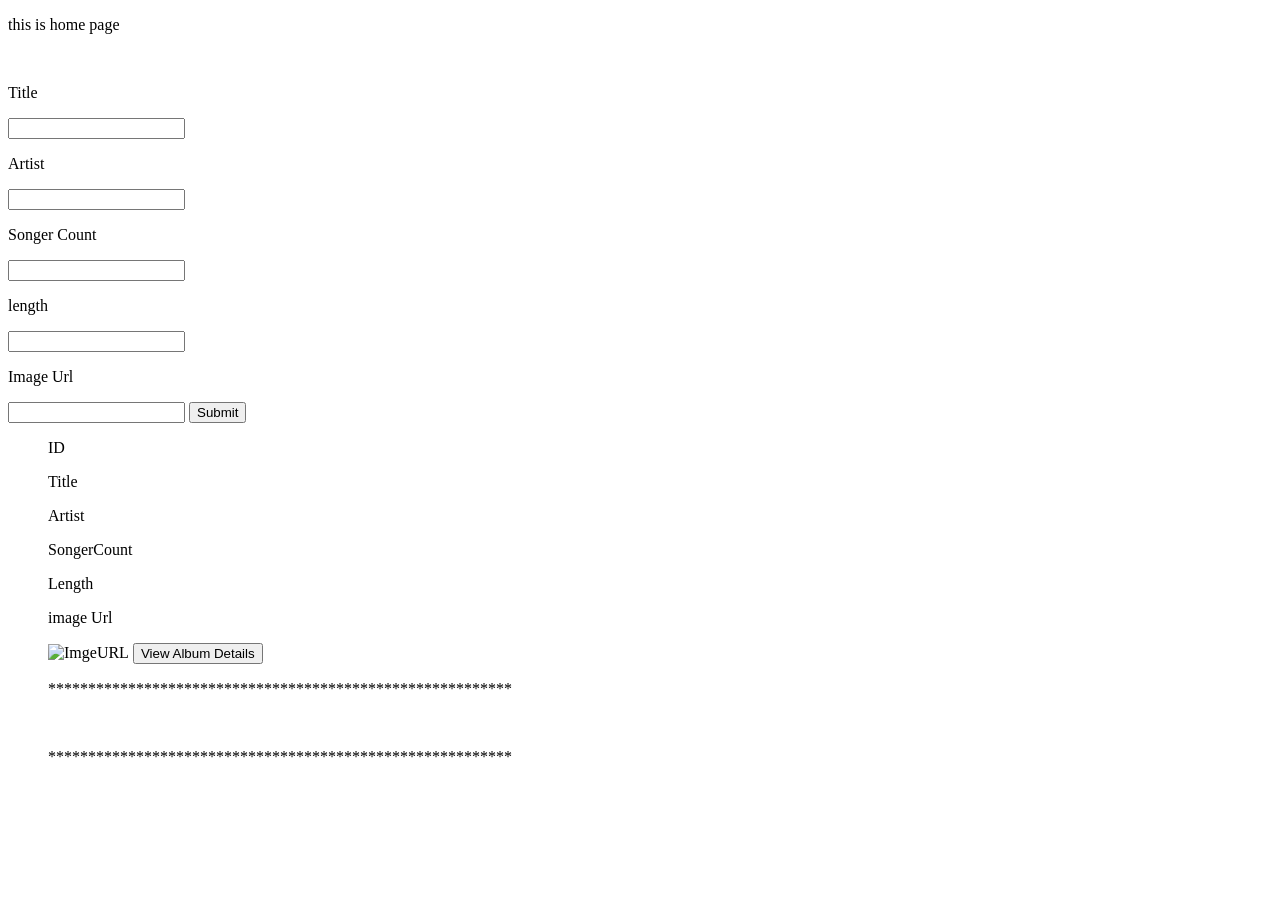
<file: songr/src/main/resources/templates/index.html>
<!DOCTYPE html>
<html lang="en" xmlns:th="http://www.w3.org/1999/xhtml">
<head>
    <meta charset="UTF-8">
    <meta name="viewport"
          content="width=device-width, user-scalable=no, initial-scale=1.0, maximum-scale=1.0, minimum-scale=1.0">
    <meta http-equiv="X-UA-Compatible" content="ie=edge">
    <title>My App </title>
    <link rel="stylesheet" th:href="@{/index.css}" />
</head>
<body>
    <p>this is home page </p><br>

    <form  action="/addAlbum" method="POST">
        <p>Title </p><input type="text" name ="title"/>
        <p>Artist </p><input type="text" name ="artist"/>
        <p>Songer Count </p><input type="text" name ="songerCount"/>
        <p>length  </p><input type="number" name ="length"/>
        <p>Image Url  </p><input type="url" name ="imageUrl"/>
        <button type="submit" > Submit </button>

    </form>

    <ul th:each="album : ${albumList}">
        <form th:action="@{Album/{id}(id=${album.id})}" method = "GET">
        <p>ID</p><span th:text="${album.id}"></span>
        <p>Title</p><span th:text="${album.title}"></span>
        <p>Artist</p><span th:text="${album.artist}"></span>
        <p>SongerCount</p><span th:text="${album.songerCount}"></span>
        <p>Length</p><span th:text="${album.length}"></span>
        <p>image Url</p><span th:text="${album.imageUrl}"></span>
        <img th:src="${album.imageUrl}" alt="ImgeURL" width="400" height="300">

        <button action="Submit">View Album Details</button>

        <p>**********************************************************</p>
        </br>
        <p>**********************************************************</p>
        </form>
    </ul>


</body>
</html>
</file>
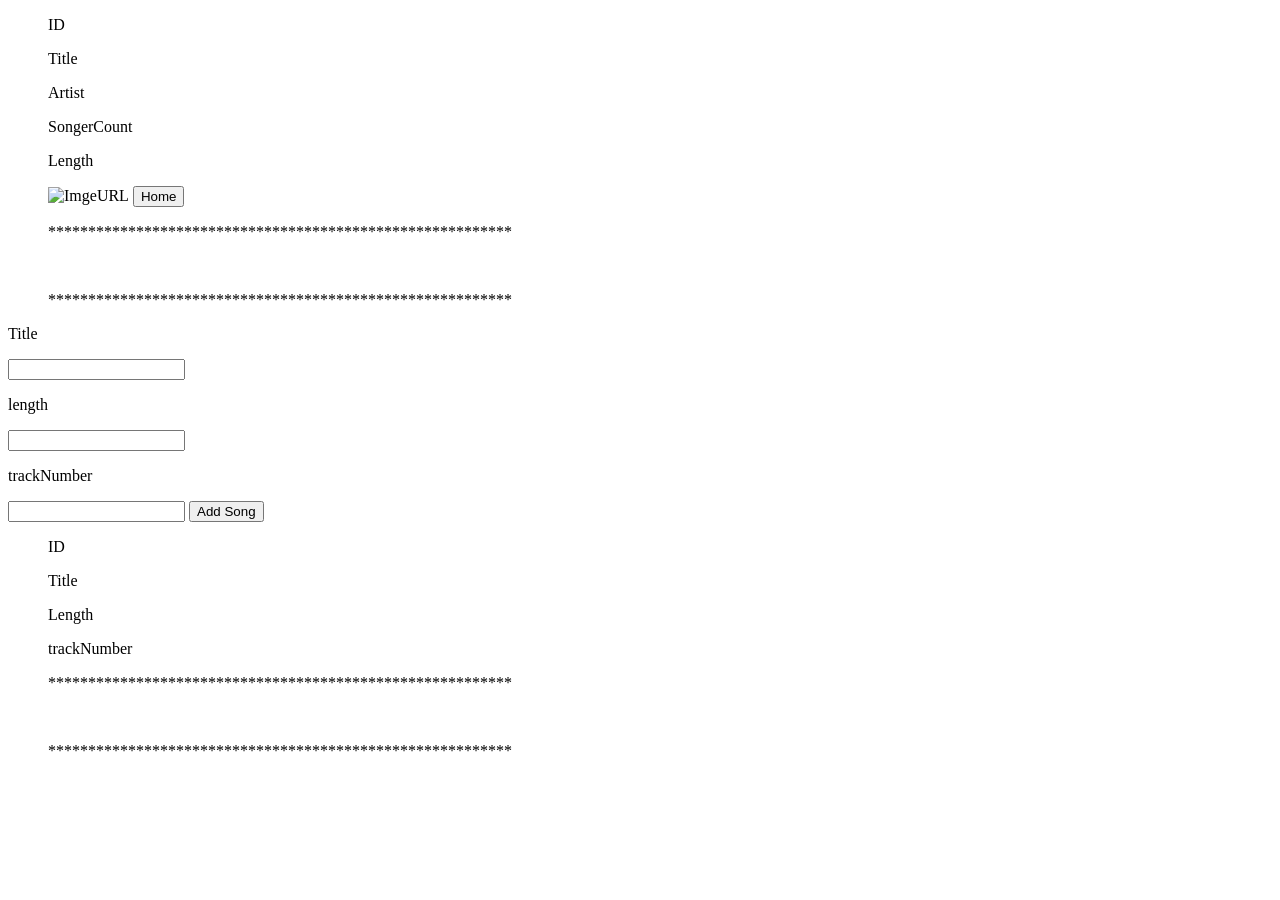
<file: songr/src/main/resources/templates/AlbumDetails.html>
<!DOCTYPE html>
<html lang="en" xmlns:th="http://www.w3.org/1999/xhtml">
<head>
    <meta charset="UTF-8">
    <title>Title</title>
</head>
<body>
<form action="/" method = "GET">
    <ul >
        <p>ID</p><span th:text="${album.id}"></span>
        <p>Title</p><span th:text="${album.title}"></span>
        <p>Artist</p><span th:text="${album.artist}"></span>
        <p>SongerCount</p><span th:text="${album.songerCount}"></span>
        <p>Length</p><span th:text="${album.length}"></span>
<!--        <p>image Url</p><span th:text="${album.imageUrl}"></span>-->
        <img th:src="${album.imageUrl}" alt="ImgeURL" width="400" height="300">

        <button action="Submit">Home </button>

        <p>**********************************************************</p>
        </br>
        <p>**********************************************************</p>
    </ul>
</form>
<form th:action="@{'/Album/'+${album.id}+'/addSong'}" method="post">

        <p>Title </p><input type="text" name ="title"/>
        <p>length  </p><input type="number" name ="length"/>
        <p>trackNumber  </p><input type="number" name ="trackNumber"/>

        <button action="Submit">Add Song </button>
</form>

<ul th:each="song : ${songs}">
        <p>ID</p><span th:text="${song.id}"></span>
        <p>Title</p><span th:text="${song.title}"></span>
        <p>Length</p><span th:text="${song.length}"></span>
        <p>trackNumber</p><span th:text="${song.trackNumber}"></span>


        <p>**********************************************************</p>
        </br>
        <p>**********************************************************</p>
</ul>
</body>
</html>
</file>
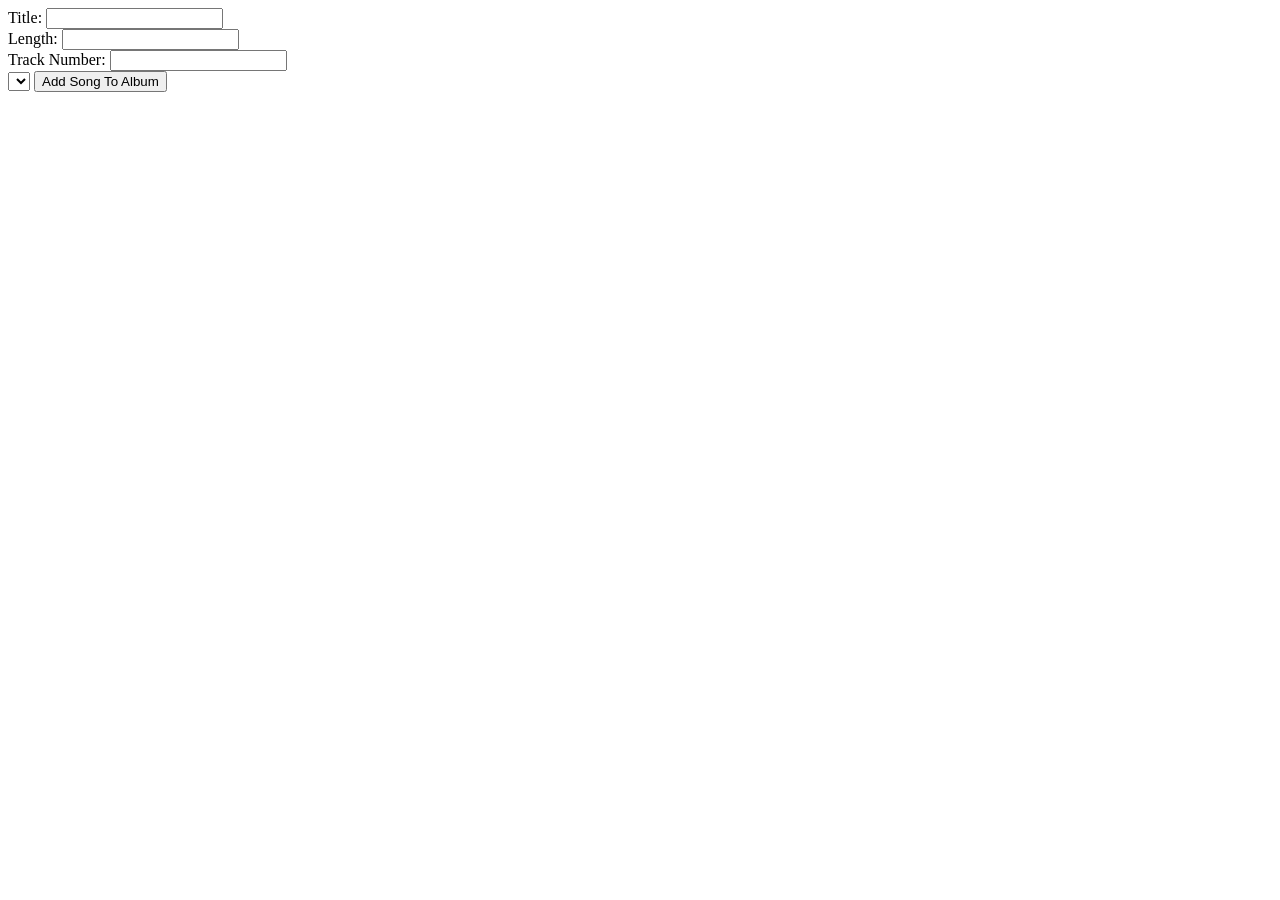
<file: songr/src/main/resources/templates/song.html>
<!DOCTYPE html>
<html lang="en" xmlns:th="http://www.w3.org/1999/xhtml">
<head>
    <meta charset="UTF-8">
    <title>Song</title>
</head>
<body>
    <form action="/song" method="post">
    <label for="title">Title:</label>
    <input type="text" id="title" name="title"></br>

    <label for="length">Length:</label>
    <input type="text" id="length" name="length"></br>

    <label for="trackNumber">Track Number:</label>
    <input type="text" id="trackNumber" name="trackNumber"></br>

    <select name="album">
        <option th:each="album : ${albumsList}"
                th:text="${album.title}"
                th:value="${album.id}"
                th:selected="${album.id}">

        </option>
    </select>
    <button type="submit">Add Song To Album</button>
    </form>
</body>
</html>
</file>
